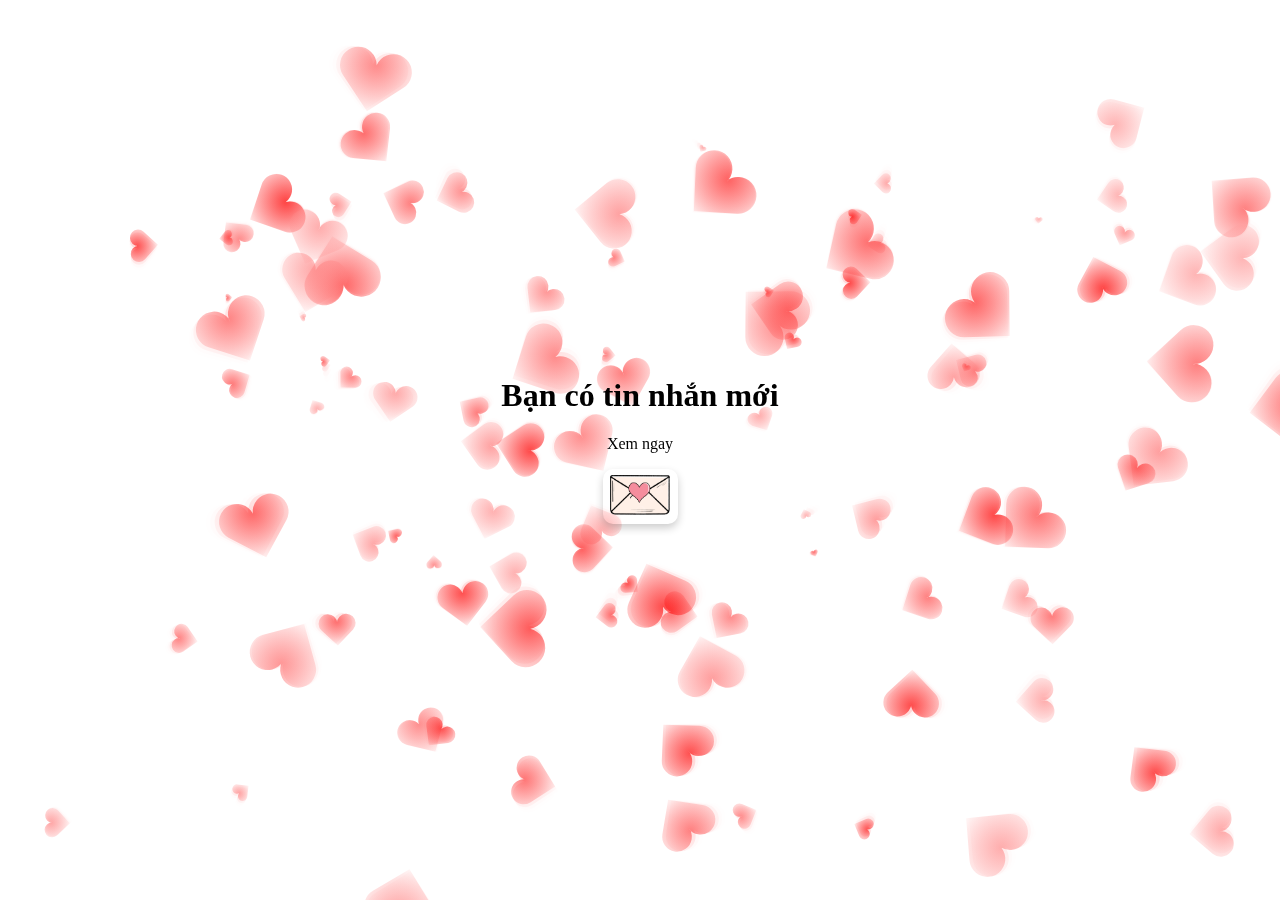
<file: index.html>
<!DOCTYPE html>
<html lang="en">

<head>
    <meta charset="UTF-8">
    <meta name="viewport" content="width=device-width, initial-scale=1.0">
    <title>Pháo hoa</title>
    <style>
        body,
        html {
            height: 100%;
            width: 100%;
            margin: 0;
            display: flex;
            justify-content: center;
            align-items: center;
            font-family: Arial, sans-serif;
            overflow: hidden;
            flex-direction: column;
            text-align: center;
            position: relative;
        }
        #c {
            background-color: #ffffff;
        }
        canvas {
            position: absolute;
            top: 0;
            left: 0;
            z-index: -1;
        }

        #btn {
            height: 55px;
            width: 75px;
            cursor: pointer;
            background-color: #ce4f6a00;
            color: white;
            border: none;
            border-radius: 10px;
            transition: all 0.3s ease-in-out;
            box-shadow: 0 4px 8px rgba(0, 0, 0, 0.2);
            transition: opacity 0.3s ease;
        }

        #btnYes,
        #btnNo {
            padding: 10px 20px;
            font-size: 18px;
            cursor: pointer;
            background-color: #ce4f6a;
            color: white;
            border: none;
            border-radius: 10px;
            transition: all 0.3s ease-in-out;
            margin: 10px;
            box-shadow: 0 4px 8px rgba(0, 0, 0, 0.2);
        }

        h1,
        p {
            transition: opacity 0.3s ease;
            font-family: 'Times New Roman', 'Arial', sans-serif;
        }

        .hide {
            display: none;
        }

        .show {
            opacity: 1;
        }

        #btn img {
            width: 60px;
            height: 40px;
        }

        @keyframes shake {
            0% {
                transform: translateX(0);
            }

            25% {
                transform: translateX(-5px);
            }

            50% {
                transform: translateX(5px);
            }

            75% {
                transform: translateX(-5px);
            }

            100% {
                transform: translateX(5px);
            }
        }

        .shake {
            animation: shake 0.5s ease-in-out;
        }

        #btn:hover,
        #btnYes:hover,
        #btnNo:hover {
            background-color: #d37da8;
            transform: translateY(-4px);
            box-shadow: 0 6px 12px rgba(0, 0, 0, 0.3);
        }

        #btn:active,
        #btnYes:active,
        #btnNo:active {
            transform: translateY(2px);
            box-shadow: 0 2px 6px rgba(0, 0, 0, 0.2);
        }

        .message {
            display: none;
            font-size: 20px;
            margin: 10px;
            padding: 30px;
            border: 2px solid #f19fb3;
            border-radius: 8px;
            background-color: #ffffff;
            text-align: center;
            box-shadow: 0 4px 8px rgba(0, 0, 0, 0.1);
            max-width: 90%;
            overflow: hidden;
            word-wrap: break-word;
            transform: perspective(500px) rotateY(10deg);
            transition: all 0.3s ease-in-out;
        }

        .message.show {
            transform: perspective(500px) rotateY(0deg);
        }

        .div-buttons {
            display: flex;
            justify-content: center;
            gap: 20px;
            max-width: 100%;
            overflow: hidden;
            margin: 10px 0;
        }

        .message-text {
            font-size: 18px;
            display: block;
            padding: 30px;
            border: 2px solid #f19fb3;
            border-radius: 10px;
            background-color: #ffffff;
            text-align: center;
            margin-bottom: 30px;
            transform: perspective(500px) rotateY(10deg);
            transition: all 0.3s ease-in-out;
        }

        .message-text.show {
            transform: perspective(500px) rotateY(0deg);
        }
    </style>
</head>

<body>
    <canvas id="c" width="948" height="586"></canvas>
    <div>
        <h1 id="messageTitle">Bạn có tin nhắn mới</h1>
        <p id="messageText">Xem ngay</p>
        <button id="btn">
            <img src="./letters.png" alt="Description">
        </button>
        <div class="message">Em à</div>
        <div class="message">Chỉ còn vài phút nữa là hết năm rồi nhỉ!</div>
        <div class="message">Đêm giao thừa có một buổi pháo hoa đẹp lắm</div>
        <div class="message">anh nghĩ chẳng có gì tuyệt vời hơn việc bên cạnh em,</div>
        <div class="message">nhìn những ánh sáng rực rỡ trên bầu trời.</div>
        <div class="message">🌟 Em có muốn cùng anh đi không?</div>
        <div class="message">Anh hứa sẽ không để em phải chờ lâu đâu,</div>
        <div class="message">anh muốn được nhìn thấy nụ cười của em khi pháo hoa nở rộ. 😘</div>

        <div id="msgYes" class="message-text" style="display: none;">Chắc chắn buổi tối đó sẽ còn đặc biệt hơn nếu có em bên cạnh. 💕</div>

        <div class="div-buttons">
            <button id="btnYes" style="display: none;">Ok anh</button>
            <button id="btnNo" style="display: none;">Suy nghĩ</button>
        </div>
    </div>
    <script src="./script.js"></script>

</body>

</html>
</file>
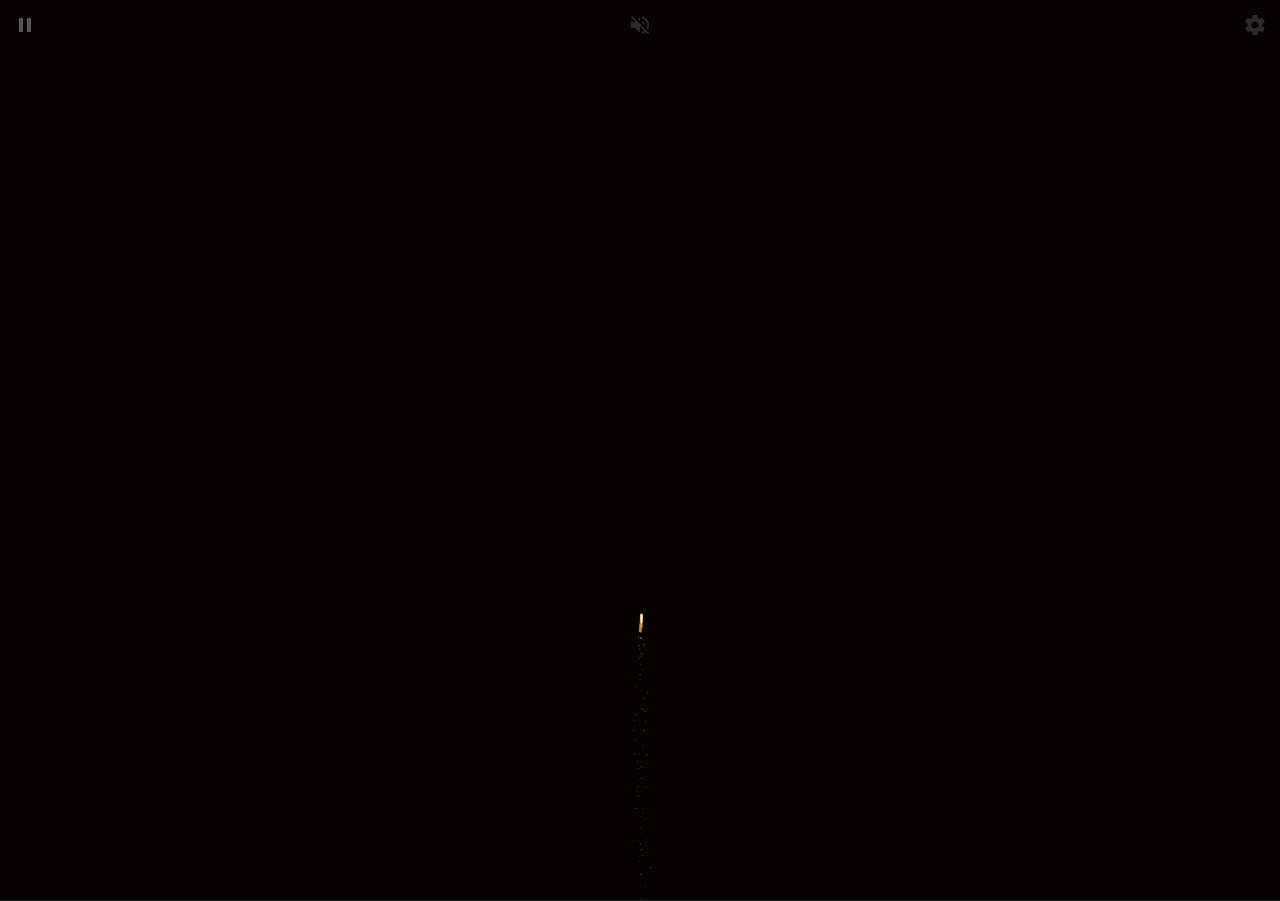
<file: firework/index.html>
<html lang="en">

<head>
  <meta charset="UTF-8">
  <title>Chúc Mừng Năm Mới</title>
  <meta name="viewport" content="width=device-width, initial-scale=1, user-scalable=no">
  <meta name="mobile-web-app-capable" content="yes">
  <link href="https://fonts.googleapis.com/css?family=Russo+One" rel="stylesheet">
  <link rel="stylesheet" href="./css/reset.min.css">
  <link rel="stylesheet" href="./css/style.css">

</head>

<body>
  
  <div style="height: 0; width: 0; position: absolute; visibility: hidden;">
    <svg xmlns="http://www.w3.org/2000/svg">
      <symbol id="icon-play" viewBox="0 0 24 24">
        <path d="M8 5v14l11-7z" />
      </symbol>
      <symbol id="icon-pause" viewBox="0 0 24 24">
        <path d="M6 19h4V5H6v14zm8-14v14h4V5h-4z" />
      </symbol>
      <symbol id="icon-close" viewBox="0 0 24 24">
        <path
          d="M19 6.41L17.59 5 12 10.59 6.41 5 5 6.41 10.59 12 5 17.59 6.41 19 12 13.41 17.59 19 19 17.59 13.41 12z" />
      </symbol>
      <symbol id="icon-settings" viewBox="0 0 24 24">
        <path
          d="M19.43 12.98c.04-.32.07-.64.07-.98s-.03-.66-.07-.98l2.11-1.65c.19-.15.24-.42.12-.64l-2-3.46c-.12-.22-.39-.3-.61-.22l-2.49 1c-.52-.4-1.08-.73-1.69-.98l-.38-2.65C14.46 2.18 14.25 2 14 2h-4c-.25 0-.46.18-.49.42l-.38 2.65c-.61.25-1.17.59-1.69.98l-2.49-1c-.23-.09-.49 0-.61.22l-2 3.46c-.13.22-.07.49.12.64l2.11 1.65c-.04.32-.07.65-.07.98s.03.66.07.98l-2.11 1.65c-.19.15-.24.42-.12.64l2 3.46c.12.22.39.3.61.22l2.49-1c.52.4 1.08.73 1.69.98l.38 2.65c.03.24.24.42.49.42h4c.25 0 .46-.18.49-.42l.38-2.65c.61-.25 1.17-.59 1.69-.98l2.49 1c.23.09.49 0 .61-.22l2-3.46c.12-.22.07-.49-.12-.64l-2.11-1.65zM12 15.5c-1.93 0-3.5-1.57-3.5-3.5s1.57-3.5 3.5-3.5 3.5 1.57 3.5 3.5-1.57 3.5-3.5 3.5z" />
      </symbol>
      <symbol id="icon-sound-on" viewBox="0 0 24 24">
        <path
          d="M3 9v6h4l5 5V4L7 9H3zm13.5 3c0-1.77-1.02-3.29-2.5-4.03v8.05c1.48-.73 2.5-2.25 2.5-4.02zM14 3.23v2.06c2.89.86 5 3.54 5 6.71s-2.11 5.85-5 6.71v2.06c4.01-.91 7-4.49 7-8.77s-2.99-7.86-7-8.77z" />
      </symbol>
      <symbol id="icon-sound-off" viewBox="0 0 24 24">
        <path
          d="M16.5 12c0-1.77-1.02-3.29-2.5-4.03v2.21l2.45 2.45c.03-.2.05-.41.05-.63zm2.5 0c0 .94-.2 1.82-.54 2.64l1.51 1.51C20.63 14.91 21 13.5 21 12c0-4.28-2.99-7.86-7-8.77v2.06c2.89.86 5 3.54 5 6.71zM4.27 3L3 4.27 7.73 9H3v6h4l5 5v-6.73l4.25 4.25c-.67.52-1.42.93-2.25 1.18v2.06c1.38-.31 2.63-.95 3.69-1.81L19.73 21 21 19.73l-9-9L4.27 3zM12 4L9.91 6.09 12 8.18V4z" />
      </symbol>
    </svg>
  </div>

  <div class="container">
    <div class="loading-init">
      <div class="loading-init__header">Loading</div>
      <div class="loading-init__status"> </div>
    </div>
    <div class="stage-container remove">
      <div class="canvas-container">
        <canvas id="trails-canvas"></canvas>
        <canvas id="main-canvas"></canvas>
      </div>
      <div class="controls">
        <div class="btn pause-btn">
          <svg fill="white" width="24" height="24">
            <use href="#icon-pause" xlink:href="#icon-pause"></use>
          </svg>
        </div>
        <div class="btn sound-btn">
          <svg fill="white" width="24" height="24">
            <use href="#icon-sound-off" xlink:href="#icon-sound-off"></use>
          </svg>
        </div>
        <div class="btn settings-btn">
          <svg fill="white" width="24" height="24">
            <use href="#icon-settings" xlink:href="#icon-settings"></use>
          </svg>
        </div>
      </div>
      <div class="menu hide">
        <div class="menu__inner-wrap">
          <div class="btn btn--bright close-menu-btn">
            <svg fill="white" width="24" height="24">
              <use href="#icon-close" xlink:href="#icon-close"></use>
            </svg>
          </div>
          <div class="menu__header">Settings</div>
          <div class="menu__subheader">For more info, click any label.</div>
          <form>
            <div class="form-option form-option--select">
              <label class="shell-type-label">Shell Type</label>
              <select class="shell-type"></select>
            </div>
            <div class="form-option form-option--select">
              <label class="shell-size-label">Shell Size</label>
              <select class="shell-size"></select>
            </div>
            <div class="form-option form-option--select">
              <label class="quality-ui-label">Quality</label>
              <select class="quality-ui"></select>
            </div>
            <div class="form-option form-option--select">
              <label class="sky-lighting-label">Sky Lighting</label>
              <select class="sky-lighting"></select>
            </div>
            <div class="form-option form-option--select">
              <label class="scaleFactor-label">Scale</label>
              <select class="scaleFactor"></select>
            </div>
            <div class="form-option form-option--checkbox">
              <label class="auto-launch-label">Auto Fire</label>
              <input class="auto-launch" type="checkbox" />
            </div>
            <div class="form-option form-option--checkbox form-option--finale-mode">
              <label class="finale-mode-label">Finale Mode</label>
              <input class="finale-mode" type="checkbox" />
            </div>
            <div class="form-option form-option--checkbox">
              <label class="hide-controls-label">Hide Controls</label>
              <input class="hide-controls" type="checkbox" />
            </div>
            <div class="form-option form-option--checkbox form-option--fullscreen">
              <label class="fullscreen-label">Fullscreen</label>
              <input class="fullscreen" type="checkbox" />
            </div>
            <div class="form-option form-option--checkbox">
              <label class="long-exposure-label">Open Shutter</label>
              <input class="long-exposure" type="checkbox" />
            </div>
          </form>
          <div class="credits">
            Passionately built by Caleb Miller.
          </div>
        </div>
      </div>
    </div>
    <div class="help-modal">
      <div class="help-modal__overlay"></div>
      <div class="help-modal__dialog">
        <div class="help-modal__header"></div>
        <div class="help-modal__body"></div>
        <button type="button" class="help-modal__close-btn">Close</button>
      </div>
    </div>
  </div>

  <script src='./js/fscreen.js'></script>
  <script src="./js/Stage.js"></script>
  <script src='./js/MyMath.js'></script>
  <script src='./js/script.js'></script>
  
</body>

</html>
</file>
<file: firework/css/style.css>
* {
  position: relative;
  box-sizing: border-box;
}

html,
body {
  height: 100%;
}

html {
  background-color: #000;
}

body {
  overflow: hidden;
  color: rgba(255, 255, 255, 0.5);
  font-family: "Russo One", arial, sans-serif;
  line-height: 1.25;
  letter-spacing: 0.06em;
}

.hide {
  opacity: 0;
  visibility: hidden;
}

.remove {
  display: none !important;
}

.blur {
  -webkit-filter: blur(12px);
  filter: blur(12px);
}

.container {
  height: 100%;
  display: -webkit-box;
  display: flex;
  -webkit-box-pack: center;
  justify-content: center;
  -webkit-box-align: center;
  align-items: center;
}

.loading-init {
  width: 100%;
  align-self: center;
  text-align: center;
  text-transform: uppercase;
}
.loading-init__header {
  font-size: 2.2em;
}
.loading-init__status {
  margin-top: 1em;
  font-size: 0.8em;
  opacity: 0.75;
}

.stage-container {
  overflow: hidden;
  box-sizing: initial;
  border: 1px solid #222;
  margin: -1px;
}
@media (max-width: 840px) {
  .stage-container {
    border: none;
    margin: 0;
  }
}

.canvas-container {
  width: 100%;
  height: 100%;
  -webkit-transition: -webkit-filter 0.3s;
  transition: -webkit-filter 0.3s;
  transition: filter 0.3s;
  transition: filter 0.3s, -webkit-filter 0.3s;
}
.canvas-container canvas {
  position: absolute;
  mix-blend-mode: lighten;
  -webkit-transform: translateZ(0);
  transform: translateZ(0);
}

.controls {
  position: absolute;
  top: 0;
  width: 100%;
  padding-bottom: 50px;
  display: -webkit-box;
  display: flex;
  -webkit-box-pack: justify;
  justify-content: space-between;
  -webkit-transition: opacity 0.3s, visibility 0.3s;
  transition: opacity 0.3s, visibility 0.3s;
}
@media (min-width: 840px) {
  .controls {
    visibility: visible;
  }
  .controls.hide:hover {
    opacity: 1;
  }
}

.menu {
  position: absolute;
  top: 0;
  bottom: 0;
  left: 0;
  right: 0;
  background-color: rgba(0, 0, 0, 0.42);
  -webkit-transition: opacity 0.3s, visibility 0.3s;
  transition: opacity 0.3s, visibility 0.3s;
}
.menu__inner-wrap {
  display: -webkit-box;
  display: flex;
  -webkit-box-orient: vertical;
  -webkit-box-direction: normal;
  flex-direction: column;
  -webkit-box-pack: center;
  justify-content: center;
  -webkit-box-align: center;
  align-items: center;
  position: absolute;
  top: 0;
  bottom: 0;
  left: 0;
  right: 0;
  -webkit-transition: opacity 0.3s;
  transition: opacity 0.3s;
}
.menu__header {
  margin-top: auto;
  margin-bottom: 8px;
  padding-top: 16px;
  font-size: 2em;
  text-transform: uppercase;
}
.menu__subheader {
  margin-bottom: auto;
  padding-bottom: 12px;
  font-size: 0.86em;
  opacity: 0.8;
}
.menu form {
  width: 100%;
  max-width: 400px;
  padding: 0 10px;
  overflow: auto;
  -webkit-overflow-scrolling: touch;
}
.menu .form-option {
  display: -webkit-box;
  display: flex;
  -webkit-box-align: center;
  align-items: center;
  margin: 16px 0;
  -webkit-transition: opacity 0.3s;
  transition: opacity 0.3s;
}
.menu .form-option label {
  display: block;
  width: 50%;
  padding-right: 12px;
  text-align: right;
  text-transform: uppercase;
  -webkit-user-select: none;
  -moz-user-select: none;
  -ms-user-select: none;
  user-select: none;
}
.menu .form-option--select select {
  display: block;
  width: 50%;
  height: 30px;
  font-size: 1rem;
  font-family: "Russo One", arial, sans-serif;
  color: rgba(255, 255, 255, 0.5);
  letter-spacing: 0.06em;
  background-color: transparent;
  border: 1px solid rgba(255, 255, 255, 0.5);
}
.menu .form-option--select select option {
  background-color: black;
}
.menu .form-option--checkbox input {
  display: block;
  width: 26px;
  height: 26px;
  margin: 0;
  opacity: 0.5;
}
@media (max-width: 840px) {
  .menu .form-option select,
  .menu .form-option input {
    outline: none;
  }
}

.close-menu-btn {
  position: absolute;
  top: 0;
  right: 0;
}

.btn {
  opacity: 0.16;
  width: 50px;
  height: 50px;
  display: -webkit-box;
  display: flex;
  -webkit-user-select: none;
  -moz-user-select: none;
  -ms-user-select: none;
  user-select: none;
  cursor: default;
  -webkit-transition: opacity 0.3s;
  transition: opacity 0.3s;
}
.btn--bright {
  opacity: 0.5;
}
@media (min-width: 840px) {
  .btn:hover {
    opacity: 0.32;
  }
  .btn--bright:hover {
    opacity: 0.75;
  }
}
.btn svg {
  display: block;
  margin: auto;
}

.credits {
  margin-top: auto;
  margin-bottom: 10px;
  padding-top: 6px;
  font-size: 0.8em;
  opacity: 0.75;
}
.credits a {
  color: rgba(255, 255, 255, 0.5);
  text-decoration: none;
}
.credits a:hover,
.credits a:active {
  color: rgba(255, 255, 255, 0.75);
  text-decoration: underline;
}

.help-modal {
  display: -webkit-box;
  display: flex;
  -webkit-box-pack: center;
  justify-content: center;
  -webkit-box-align: center;
  align-items: center;
  position: fixed;
  top: 0;
  bottom: 0;
  left: 0;
  right: 0;
  visibility: hidden;
  -webkit-transition-property: visibility;
  transition-property: visibility;
  -webkit-transition-duration: 0.25s;
  transition-duration: 0.25s;
}
.help-modal__overlay {
  position: absolute;
  top: 0;
  bottom: 0;
  left: 0;
  right: 0;
  opacity: 0;
  -webkit-transition-property: opacity;
  transition-property: opacity;
  -webkit-transition-timing-function: ease-in;
  transition-timing-function: ease-in;
  -webkit-transition-duration: 0.25s;
  transition-duration: 0.25s;
}
.help-modal__dialog {
  display: -webkit-box;
  display: flex;
  -webkit-box-orient: vertical;
  -webkit-box-direction: normal;
  flex-direction: column;
  -webkit-box-align: center;
  align-items: center;
  max-width: 400px;
  max-height: calc(100vh - 100px);
  margin: 10px;
  padding: 20px;
  border-radius: 0.3em;
  background-color: rgba(0, 0, 0, 0.4);
  opacity: 0;
  -webkit-transform: scale(0.9, 0.9);
  transform: scale(0.9, 0.9);
  -webkit-transition-property: opacity, -webkit-transform;
  transition-property: opacity, -webkit-transform;
  transition-property: opacity, transform;
  transition-property: opacity, transform, -webkit-transform;
  -webkit-transition-timing-function: ease-in;
  transition-timing-function: ease-in;
  -webkit-transition-duration: 0.25s;
  transition-duration: 0.25s;
}
@media (min-width: 840px) {
  .help-modal__dialog {
    font-size: 1.25rem;
    max-width: 500px;
  }
}
.help-modal__header {
  font-size: 1.75em;
  text-transform: uppercase;
  text-align: center;
}
.help-modal__body {
  overflow-y: auto;
  -webkit-overflow-scrolling: touch;
  margin: 1em 0;
  padding: 1em 0;
  border-top: 1px solid rgba(255, 255, 255, 0.25);
  border-bottom: 1px solid rgba(255, 255, 255, 0.25);
  line-height: 1.5;
  color: rgba(255, 255, 255, 0.75);
}
.help-modal__close-btn {
  flex-shrink: 0;
  outline: none;
  border: none;
  border-radius: 2px;
  padding: 0.25em 0.75em;
  margin-top: 0.36em;
  font-family: "Russo One", arial, sans-serif;
  font-size: 1em;
  color: rgba(255, 255, 255, 0.5);
  text-transform: uppercase;
  letter-spacing: 0.06em;
  background-color: rgba(255, 255, 255, 0.25);
  -webkit-transition: color 0.3s, background-color 0.3s;
  transition: color 0.3s, background-color 0.3s;
}
.help-modal__close-btn:hover,
.help-modal__close-btn:active,
.help-modal__close-btn:focus {
  color: #fff;
  background-color: #09f;
}
.help-modal.active {
  visibility: visible;
  -webkit-transition-duration: 0.4s;
  transition-duration: 0.4s;
}
.help-modal.active .help-modal__overlay {
  opacity: 1;
  -webkit-transition-timing-function: ease-out;
  transition-timing-function: ease-out;
  -webkit-transition-duration: 0.4s;
  transition-duration: 0.4s;
}
.help-modal.active .help-modal__dialog {
  opacity: 1;
  -webkit-transform: scale(1, 1);
  transform: scale(1, 1);
  -webkit-transition-timing-function: ease-out;
  transition-timing-function: ease-out;
  -webkit-transition-duration: 0.4s;
  transition-duration: 0.4s;
}
</file>
